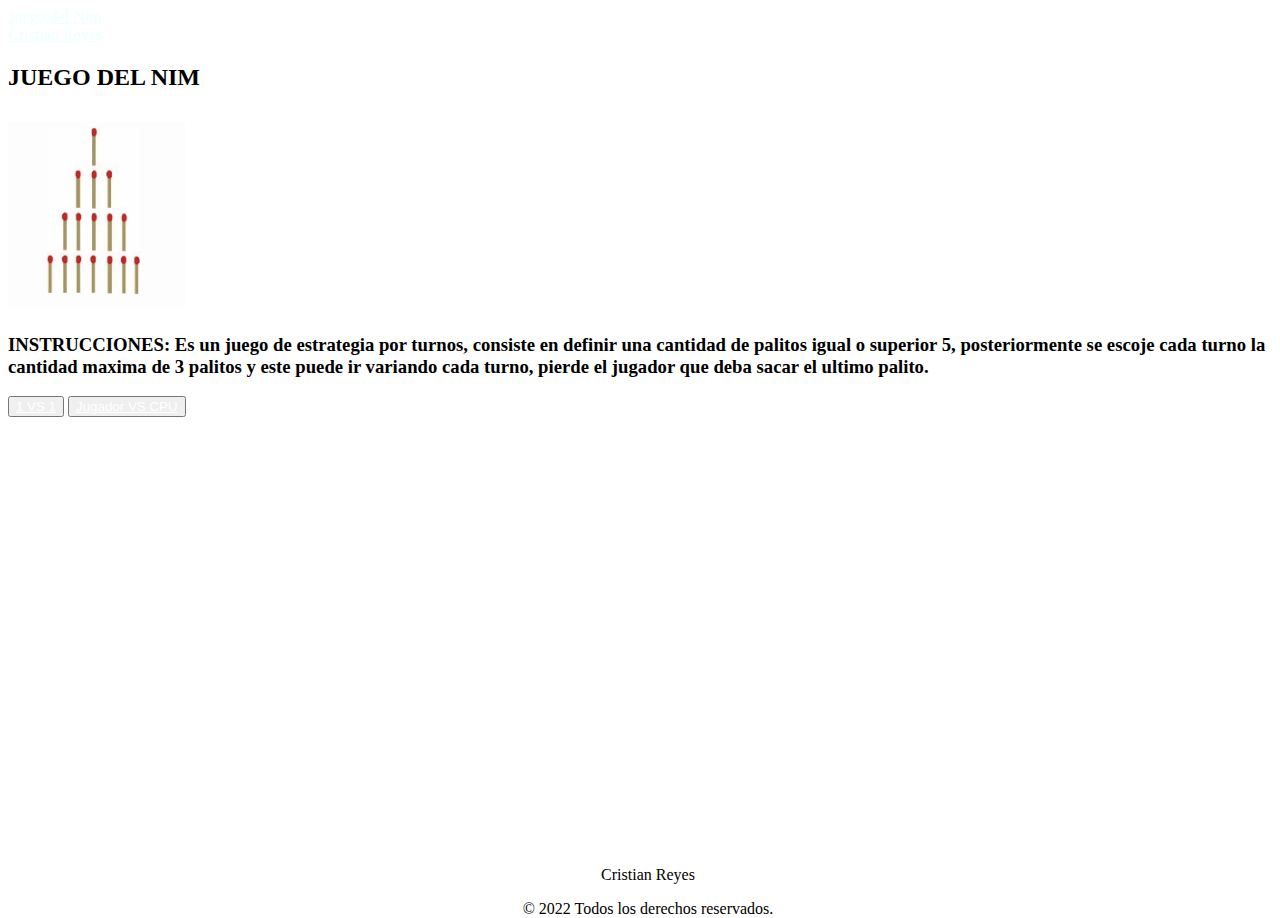
<file: index.html>
<!DOCTYPE html>
<html lang="es">
<head>
    <meta charset="UTF-8">
    <meta http-equiv="X-UA-Compatible" content="IE=edge">
    <meta name="viewport" content="width=device-width, initial-scale=1.0">
    <title>Juego del Nim</title>
    <link rel="shortcut icon" href="/Assets/img/Status_iucn_CR_icon_blank.svg.png" type="image/x-icon">
    <link rel="stylesheet" href="https://cdn.jsdelivr.net/npm/bootstrap@4.6.2/dist/css/bootstrap.min.css" integrity="sha384-xOolHFLEh07PJGoPkLv1IbcEPTNtaed2xpHsD9ESMhqIYd0nLMwNLD69Npy4HI+N" crossorigin="anonymous">
    <link rel="stylesheet" href="./assets/css/sytle.css">
</head>
<body>

    <nav class="navbar navbar-light bg-dark ">
        <div class="container-fluid col-10">
          <a class="navbar-brand" href="#" id="header">
            
            Juego del Nim
          </a>
        </div>
        <a class="navbar-brand" href="https://creyesn.github.io" target="_blank" id="header">
          
          Cristian Reyes
        </a>
      </nav>

    <div class="container">
        <h2 class="text-center mb-2 mt-4">JUEGO DEL NIM</h2>
        <img class="mx-auto d-block mb-2" style="height: 200px;" src="./assets/img/nim.png" alt="">
        <h3>INSTRUCCIONES: Es un juego de estrategia por turnos, consiste en definir una cantidad de palitos igual o superior 5, posteriormente se escoje cada turno la cantidad maxima de 3 palitos <puede ser 1,2,3> y este puede ir variando cada turno, pierde el jugador que deba sacar el ultimo palito.</h3>
        <button class="btn btn-primary"><a href="./jugador.html" style="color: white;">1 VS 1</a></button>
        <button class="btn btn-secondary"><a href="./cpu.html" style="color: white;">Jugador VS CPU</a></button>

    
    </div>  
    <footer >
        <p class="my-1">Cristian Reyes</p>
        <p>© 2022 Todos los derechos reservados.</p>
    </footer>

      
    <script src="https://cdn.jsdelivr.net/npm/jquery@3.5.1/dist/jquery.slim.min.js" integrity="sha384-DfXdz2htPH0lsSSs5nCTpuj/zy4C+OGpamoFVy38MVBnE+IbbVYUew+OrCXaRkfj" crossorigin="anonymous"></script>
</body>
</html>
</file>
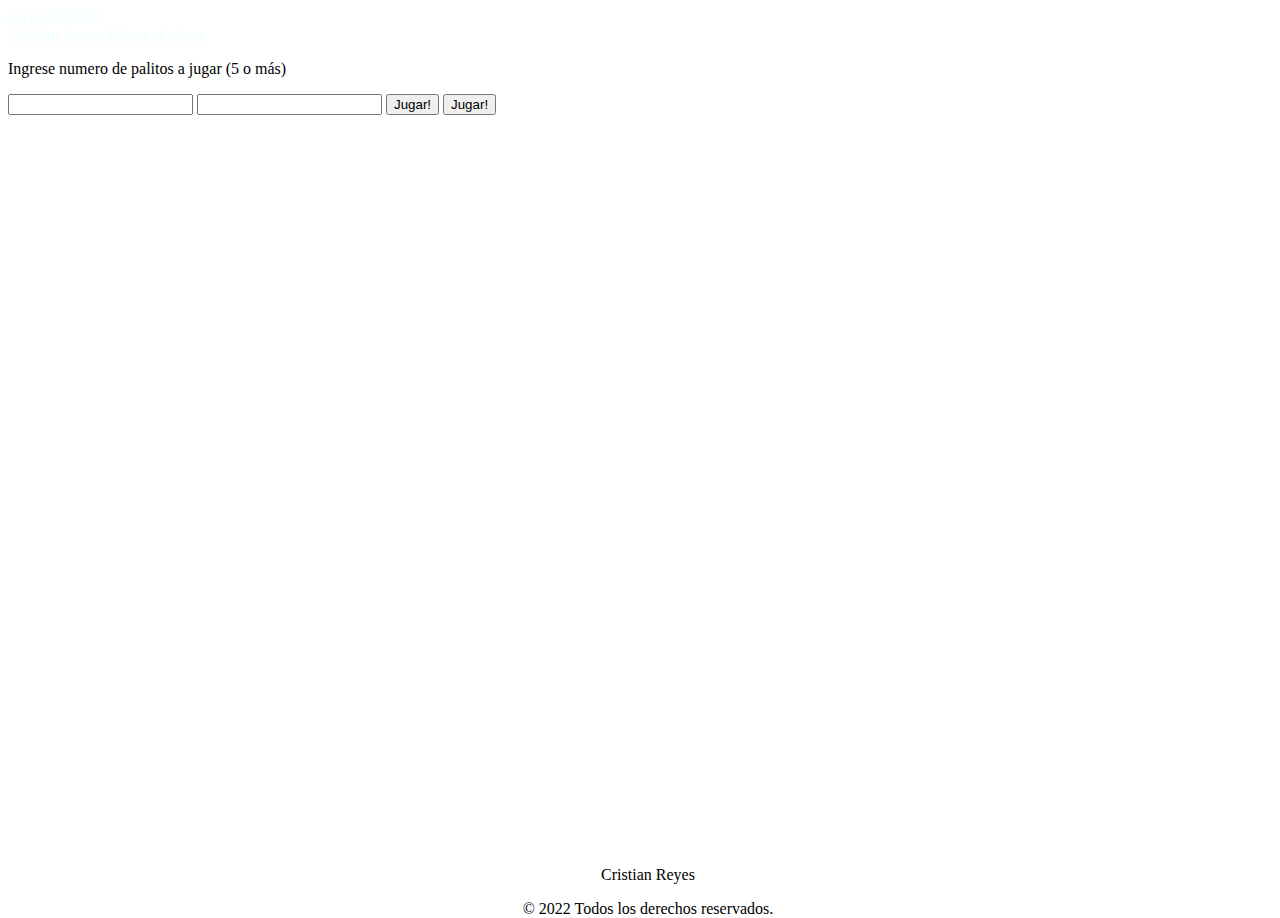
<file: cpu.html>
<!DOCTYPE html>
<html lang="es">
<head>
    <meta charset="UTF-8">
    <meta http-equiv="X-UA-Compatible" content="IE=edge">
    <meta name="viewport" content="width=device-width, initial-scale=1.0">
    <title>1 vs CPU</title>
    <link rel="shortcut icon" href="/Assets/img/Status_iucn_CR_icon_blank.svg.png" type="image/x-icon">
    <link rel="stylesheet" href="https://cdn.jsdelivr.net/npm/bootstrap@4.6.2/dist/css/bootstrap.min.css" integrity="sha384-xOolHFLEh07PJGoPkLv1IbcEPTNtaed2xpHsD9ESMhqIYd0nLMwNLD69Npy4HI+N" crossorigin="anonymous">
    <link rel="stylesheet" href="./assets/css/sytle.css">
</head>
<body>

    <nav class="navbar navbar-light bg-dark ">
        <div class="container-fluid col-9">
          <a class="navbar-brand" href="#" id="header">
            
            Juego del Nim
          </a>
        </div>
        <a class="navbar-brand" href="https://creyesn.github.io" target="_blank" id="header">
          
          Cristian Reyes
        </a>
        <a href="./index.html" id="header">Volver al inicio</a>
      </nav>

    <div class="container mt-5">
        <div class="row">
        <p class="palitos">Ingrese numero de palitos a jugar (5 o más)</p>
        <input class="inputPalitos" type="text">
        <input class="inputJ1" type="text">
        <button class="btn btn-primary btnPalitos" type="button">Jugar!</button>
        <button class="btn btn-primary btnJ1" type="button">Jugar!</button>
        </div>

       
        <p class="info"></p>
        <p class="infoPalitosJ1"></p> 
        <p class="infoCPU"></p>
        <p class="infoPalitosCPU"></p>  
        <p class="resultado"></p>
        <a class="inicio" href="./index.html"></a>
    </div>

    
    <footer>
        <p class="my-1">Cristian Reyes</p>
        <p>© 2022 Todos los derechos reservados.</p>
    </footer>

    <script src="https://cdn.jsdelivr.net/npm/jquery@3.5.1/dist/jquery.slim.min.js" integrity="sha384-DfXdz2htPH0lsSSs5nCTpuj/zy4C+OGpamoFVy38MVBnE+IbbVYUew+OrCXaRkfj" crossorigin="anonymous"></script>
    <script src="./assets/js/cpu.js"></script>
</body>
</html>
</file>
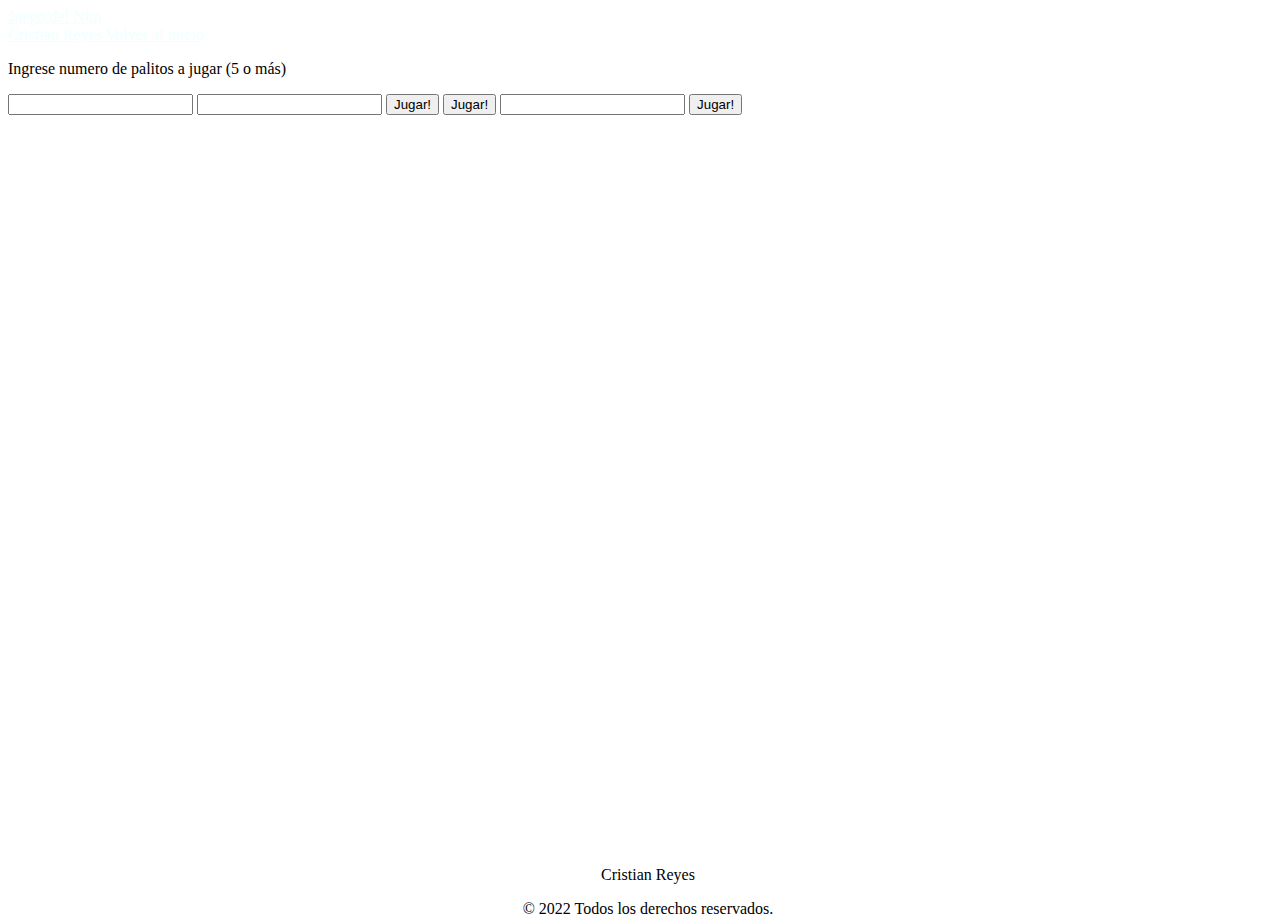
<file: jugador.html>
<!DOCTYPE html>
<html lang="es">
<head>
    <meta charset="UTF-8">
    <meta http-equiv="X-UA-Compatible" content="IE=edge">
    <meta name="viewport" content="width=device-width, initial-scale=1.0">
    <title>1 VS 1</title>
    <link rel="shortcut icon" href="/Assets/img/Status_iucn_CR_icon_blank.svg.png" type="image/x-icon">
    <link rel="stylesheet" href="https://cdn.jsdelivr.net/npm/bootstrap@4.6.2/dist/css/bootstrap.min.css" integrity="sha384-xOolHFLEh07PJGoPkLv1IbcEPTNtaed2xpHsD9ESMhqIYd0nLMwNLD69Npy4HI+N" crossorigin="anonymous">
    <link rel="stylesheet" href="./assets/css/sytle.css">
</head>
<body>

    <nav class="navbar navbar-light bg-dark ">
        <div class="container-fluid col-9">
          <a class="navbar-brand" href="#" id="header">
            
            Juego del Nim
          </a>
        </div>
        <a class="navbar-brand" href="https://creyesn.github.io" target="_blank" id="header">
          
          Cristian Reyes
        </a>
        <a href="./index.html" id="header">Volver al inicio</a>
      </nav>

<div class="container mt-5">
    <!--<script> do{palitos=prompt('Ingrese numero de palitos a jugar (5 o más)')}while(palitos<5)</script>-->

    <p class="jugando"></p>
     <div class="row ">  
        <p class="palitos">Ingrese numero de palitos a jugar (5 o más)</p>
        <input class="inputPalitos" type="text">
        <input class="inputJ1" type="text">
        <button class="btn btn-primary btnPalitos" type="button">Jugar!</button>
        <button class="btn btn-primary btnJ1" type="button">Jugar!</button>
        <input class="inputJ2" type="text">
        <button class="btn btn-primary btnJ2" type="button">Jugar!</button>

    
   
    
    
    </div> 
    

    <p class="info"></p>
    <p class="infoPalitos"></p>   
    <p class="resultado"></p>
    <a class="inicio" href="./index.html"></a>

</div>

<footer >
    <p class="my-1">Cristian Reyes</p>
    <p>© 2022 Todos los derechos reservados.</p>
</footer>

    <script src="https://cdn.jsdelivr.net/npm/jquery@3.5.1/dist/jquery.slim.min.js" integrity="sha384-DfXdz2htPH0lsSSs5nCTpuj/zy4C+OGpamoFVy38MVBnE+IbbVYUew+OrCXaRkfj" crossorigin="anonymous"></script>
    <script src="./assets/js/jugador.js"></script>
</body>
</html>
</file>
<file: assets/css/sytle.css>
#header{
    color: azure;
}


  footer{
    text-align: center;
    position: absolute;
    bottom: 0;
    width: 100%;
    height: 50px;

  }
</file>
